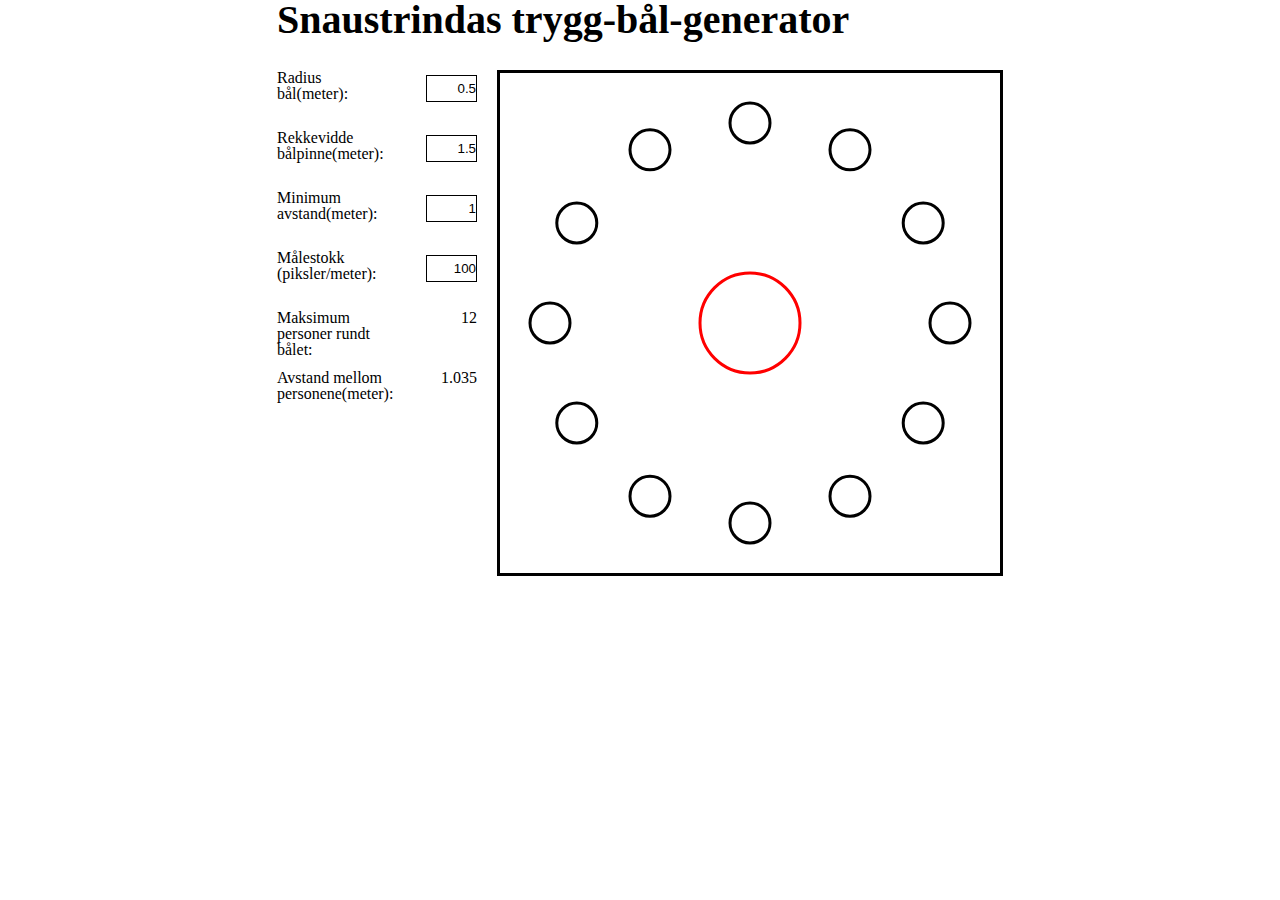
<file: index.html>
<head>
  <!-- Note: to encode as utf-8, the text editor must be configured to do so-->
  <meta charset="utf-8">
  <title> Bålgenerator </title>
  <script type="text/javascript" src="scripts/baal.js"></script>
  <link rel="stylesheet" type="text/css" href="styles/reset.css">
  <link rel="stylesheet" type="text/css" href="styles/baal.css">
</head>

<body>
  <div id="central_column">
    <main>
      <h1> Snaustrindas trygg-bål-generator </h1>
      <p id="error_reporter"></p>
      <div id="application_container">
        <div id="application_controls">
          <div class="application_control_element">
            <p class="label">
              Radius bål(meter):
            </p>
            <input id="radius_selector"></input>
          </div>
          <div class="application_control_element">
            <p class="label">
              Rekkevidde bålpinne(meter):
            </p>
            <input id="range_selector"></input>
          </div>
          <div class="application_control_element">
            <div class="application_control_element">
              <p class="label">
                Minimum avstand(meter):
              </p>
              <input id="social_distance_selector"></input>
            </div>
          </div>
          <div class="application_control_element">
            <div class="application_control_element">
              <p class="label">
                Målestokk (piksler/meter):
              </p>
              <input id="zoom_selector"></input>
            </div>
          </div>
          <div class="application_control_element">
            <p class="label">
              Maksimum personer rundt bålet:
            </p>
            <p class="display" id="maximum_people_display"></p>
          </div>
          <div class="application_control_element">
            <p class="label">
              Avstand mellom personene(meter):
            </p>
            <p class="display" id="result_distance_display"></p>
          </div>
        </div>
        <div id="canvas_container">
          <canvas id="main_canvas">
            This browser does not support canvas, sorry!
          </canvas>
        </div>
      </div>
    </main>
  </div>
</body>
</file>
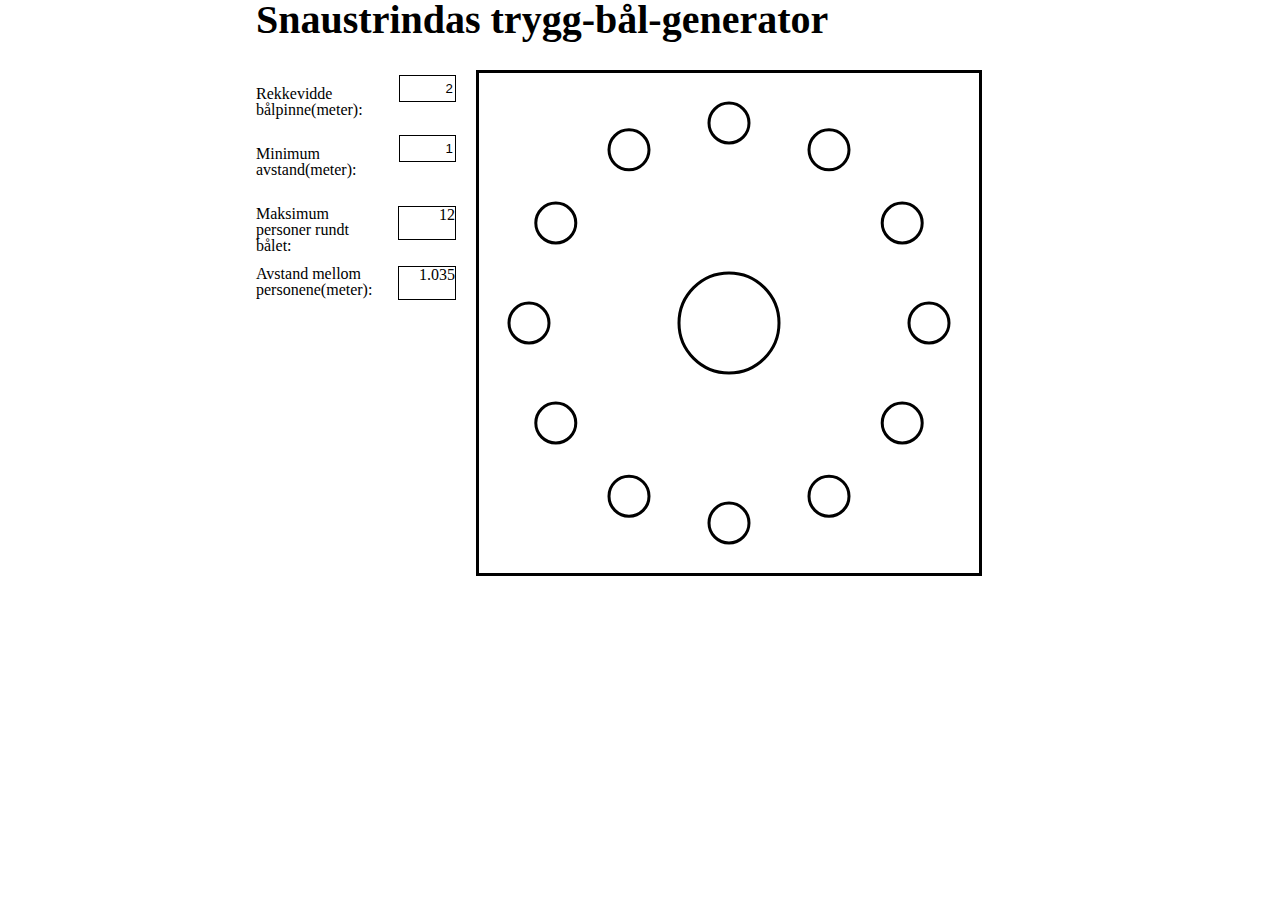
<file: baal.html>
<head>
   <!-- utf-8 did not work, extended latin used instead -->
  <meta charset="iso8859-1"></meta>
  <title> B�lgenerator </title>
  <script type="text/javascript" src="baal.js"></script>
  <link rel="stylesheet" type="text/css" href="reset.css">
  <link rel="stylesheet" type="text/css" href="baal.css">
</head>

<body>
  <div id="central_column">
    <main>
      <h1> Snaustrindas trygg-b�l-generator </h1>
      <p id="error_reporter"></p>
      <div id="application_container">
	<div id="application_controls">
	  <div class="application_control_element">
	    <p class="label">
	      Rekkevidde b�lpinne(meter):
	    </p>
	    <input id="range_selector"></input>
	  </div>
	  <div class="application_control_element">
	    <div class="application_control_element">
	      <p class="label">
		Minimum avstand(meter):
	      </p>
	      <input id="social_distance_selector"></input>
	    </div>
	  </div>
	  <div class="application_control_element">
	    <p class="label">
	      Maksimum personer rundt b�let:
	    </p>
	    <p class="display" id="maximum_people_display"></p>
	  </div>
	  <div class="application_control_element">
	    <p class="label">
	      Avstand mellom personene(meter):
	    </p>
	    <p class="display" id="result_distance_display"></p>
	  </div>
	</div>
	<div id="canvas_container">
	  <canvas id="main_canvas" width="500px" height="500px">
	    This browser does not support canvas, sorry!
	  </canvas>
	</div>
      </div>
    </main>
  </div>
</body>
</file>
<file: styles/baal.css>
#central_column {
    margin-left: 20%;
    margin-right: 20%;
    display: flex;
    justify-content: center;
}


#application_container {
    display: flex;
}

#application_controls {
    display: flex;
    flex-basis: 200px;
    flex-direction: column;
}

.application_control_element {
    height: 60px;
    display: flex;
}

.application_control_element input {
    height: 2em;
    margin-top: 5px;
    border: 1px solid;
    text-align: right;
    width: 30%;
}

.application_control_element .display {
    height: 2em;
    width: 30%;
    text-align: right;
}

.application_control_element .label {
    margin-right: 2em;
    width: 70%;
}

#canvas_container {
    margin-left: 20px;
    display: flex;
}

#main_canvas {
    border-style: solid;
}

main h1 {
    font-size: 40px;
    margin-bottom: 30px;
}
</file>
<file: baal.css>
#central_column {
    margin-left: 20%;
    margin-right: 20%;
}


#application_container {
    display: flex;
}

#application_controls {
    display: flex;
    flex-basis: 200px;
    flex-direction: column;
}

.application_control_element {
    height: 60px;
    display: flex;
}

.application_control_element input {
    height: 2em;
    margin-top: 5px;
    border: 1px solid;
    text-align: right;
    width: 30%;
}

.application_control_element .display {
    height: 2em;
    border: 1px solid;
    width: 30%;
    text-align: right;
}

.application_control_element .label {
    margin-right: 10px;
    width: 70%;
}

#canvas_container {
    margin-left: 20px;
    display: flex;
}

#main_canvas {
    border-style: solid;
}

main h1 {
    font-size: 40px;
    margin-bottom: 30px;
}
</file>
